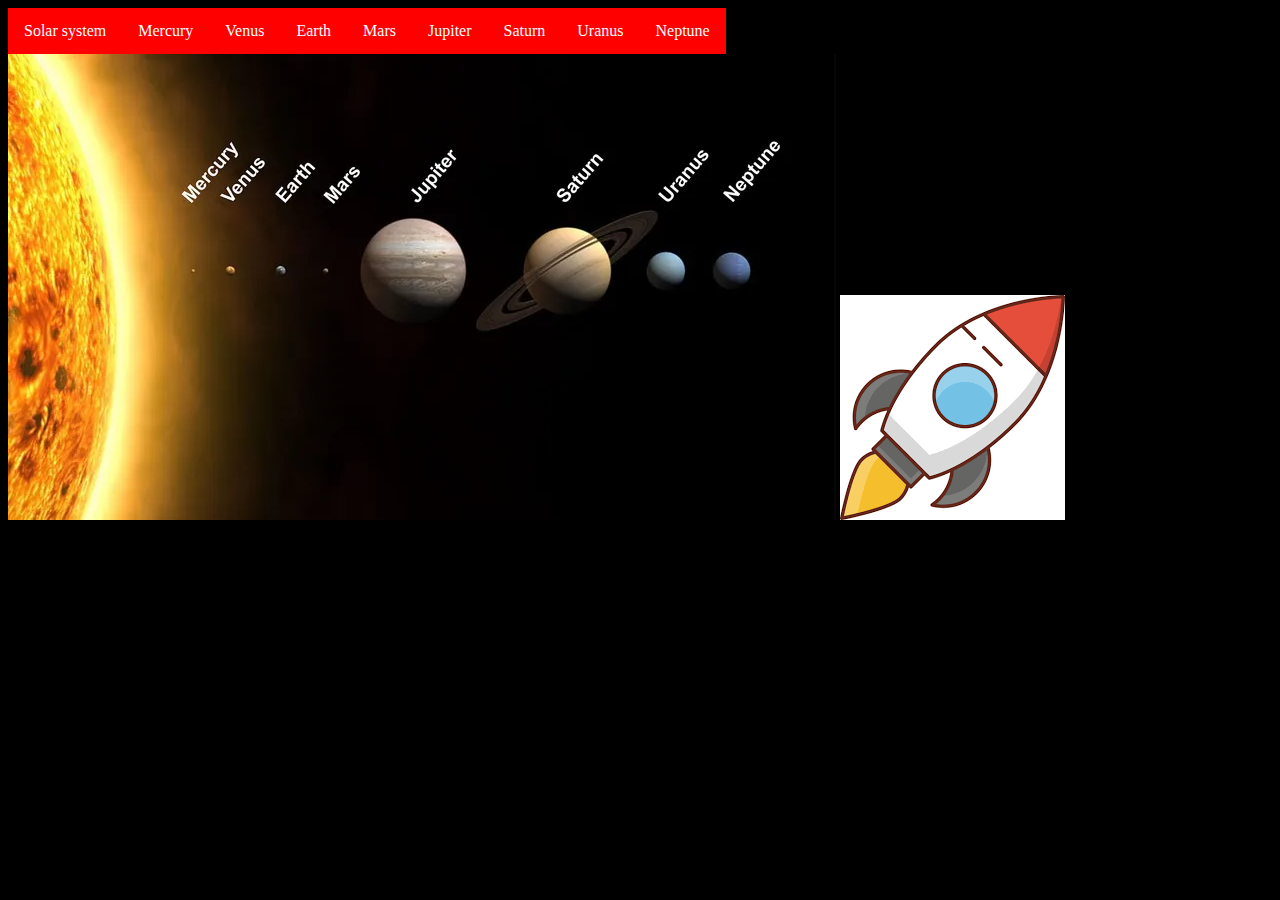
<file: index.html>
<!DOCTYPE html>
<html>
<head>
<title>Planets</title>
<meta charset="utf-8">
    <meta name="viewport" content="width=device-width, initial-scale=1">
    <title>Planets</title>
	<link rel="stylesheet" href="style.css" />
    <link href="https://cdn.jsdelivr.net/npm/bootstrap@5.2.3/dist/css/bootstrap.min.css" rel="stylesheet" integrity="sha384-rbsA2VBKQhggwzxH7pPCaAqO46MgnOM80zW1RWuH61DGLwZJEdK2Kadq2F9CUG65" crossorigin="anonymous">
  </head>
  <body class="bg">
    <script src="https://cdn.jsdelivr.net/npm/bootstrap@5.2.3/dist/js/bootstrap.bundle.min.js" integrity="sha384-kenU1KFdBIe4zVF0s0G1M5b4hcpxyD9F7jL+jjXkk+Q2h455rYXK/7HAuoJl+0I4" crossorigin="anonymous"></script>
    <ul class="nav">
      <div class="navli">
        <li><a href="index.html">Solar system</a></li>
        <li><a href="page2.html">Mercury</a></li>
        <li><a href="page3.html">Venus</a></li>
        <li><a href="page4.html">Earth</a></li>
        <li><a href="page5.html">Mars</a></li>
        <li><a href="page6.html">Jupiter</a></li>
        <li><a href="page7.html">Saturn</a></li>
        <li><a href="page8.html">Uranus</a></li>
        <li><a href="page9.html">Neptune</a></li>
      </div>
    </ul>
<img src="ss.webp" class="jm">
<a href="https://www.nasa.gov/"><img src="rocket.png"></a>
  </body>
</html>
</file>
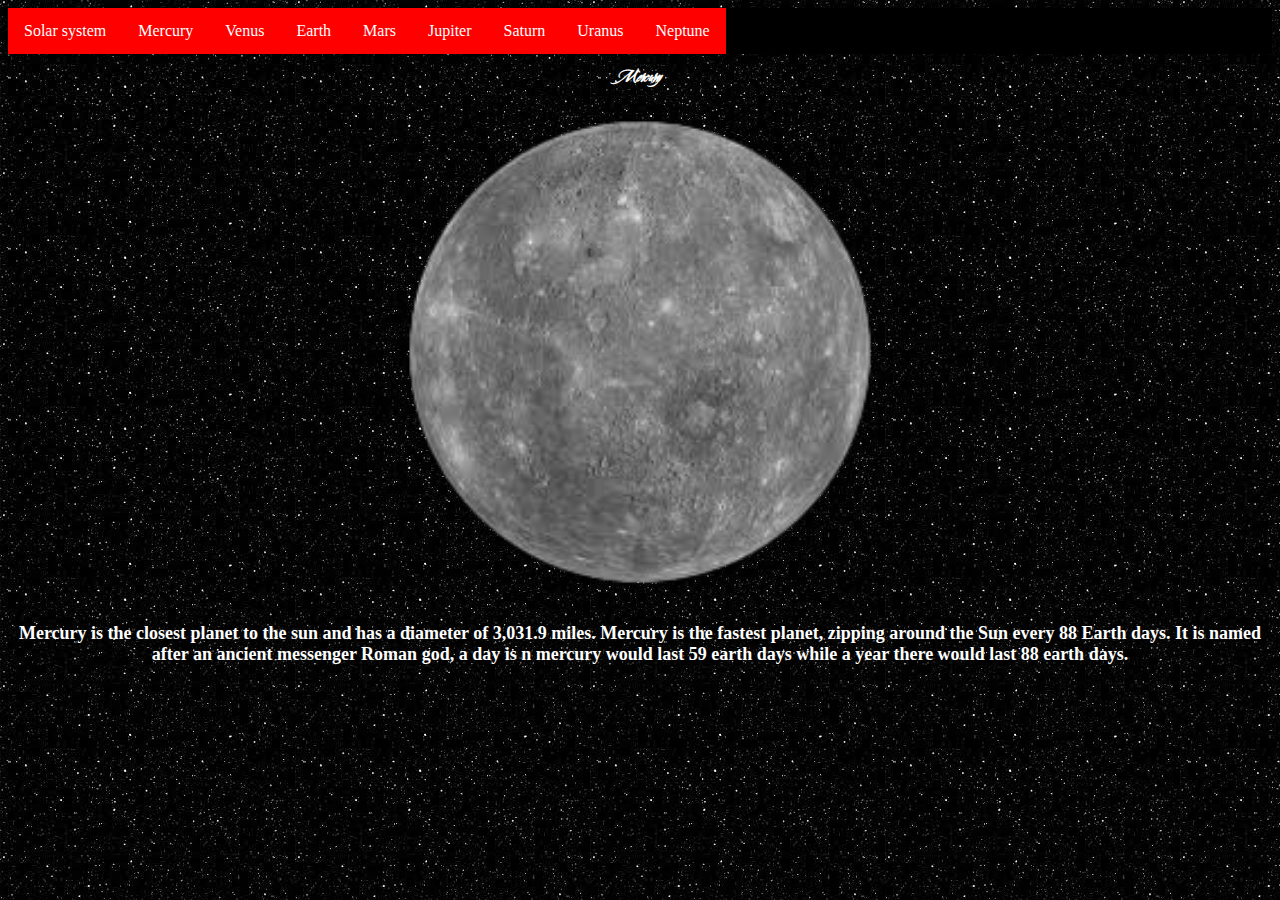
<file: page2.html>
<!DOCTYPE html>
<html>
<head>
<title>Planets</title>
<meta charset="utf-8">
    <meta name="viewport" content="width=device-width, initial-scale=1">
    <title>Planets</title>
	<link rel="stylesheet" href="style.css" />
  <link href='https://fonts.googleapis.com/css?family=Cherish' rel='stylesheet'>
    <link href="https://cdn.jsdelivr.net/npm/bootstrap@5.2.3/dist/css/bootstrap.min.css" rel="stylesheet" integrity="sha384-rbsA2VBKQhggwzxH7pPCaAqO46MgnOM80zW1RWuH61DGLwZJEdK2Kadq2F9CUG65" crossorigin="anonymous">
</head>
  <body background="stars.jpg">
    <script src="https://cdn.jsdelivr.net/npm/bootstrap@5.2.3/dist/js/bootstrap.bundle.min.js" integrity="sha384-kenU1KFdBIe4zVF0s0G1M5b4hcpxyD9F7jL+jjXkk+Q2h455rYXK/7HAuoJl+0I4" crossorigin="anonymous"></script>
    <ul class="nav">
      <div class="navli">
        <li><a href="index.html">Solar system</a></li>
        <li><a href="page2.html">Mercury</a></li>
        <li><a href="page3.html">Venus</a></li>
        <li><a href="page4.html">Earth</a></li>
        <li><a href="page5.html">Mars</a></li>
        <li><a href="page6.html">Jupiter</a></li>
        <li><a href="page7.html">Saturn</a></li>
        <li><a href="page8.html">Uranus</a></li>
        <li><a href="page9.html">Neptune</a></li>
      </div>
    </ul>
  <h1>Mercury</h1>
  <img src="Mercury.png" class="Planets">
  <p>Mercury is the closest planet to the sun and has a diameter of 3,031.9 miles. Mercury is the fastest planet, zipping around the Sun every 88 Earth days. It is named after an ancient messenger Roman god, a day is n mercury would last 59 earth days while a year there would last 88 earth days.</p>
  </body>
</html>
</file>
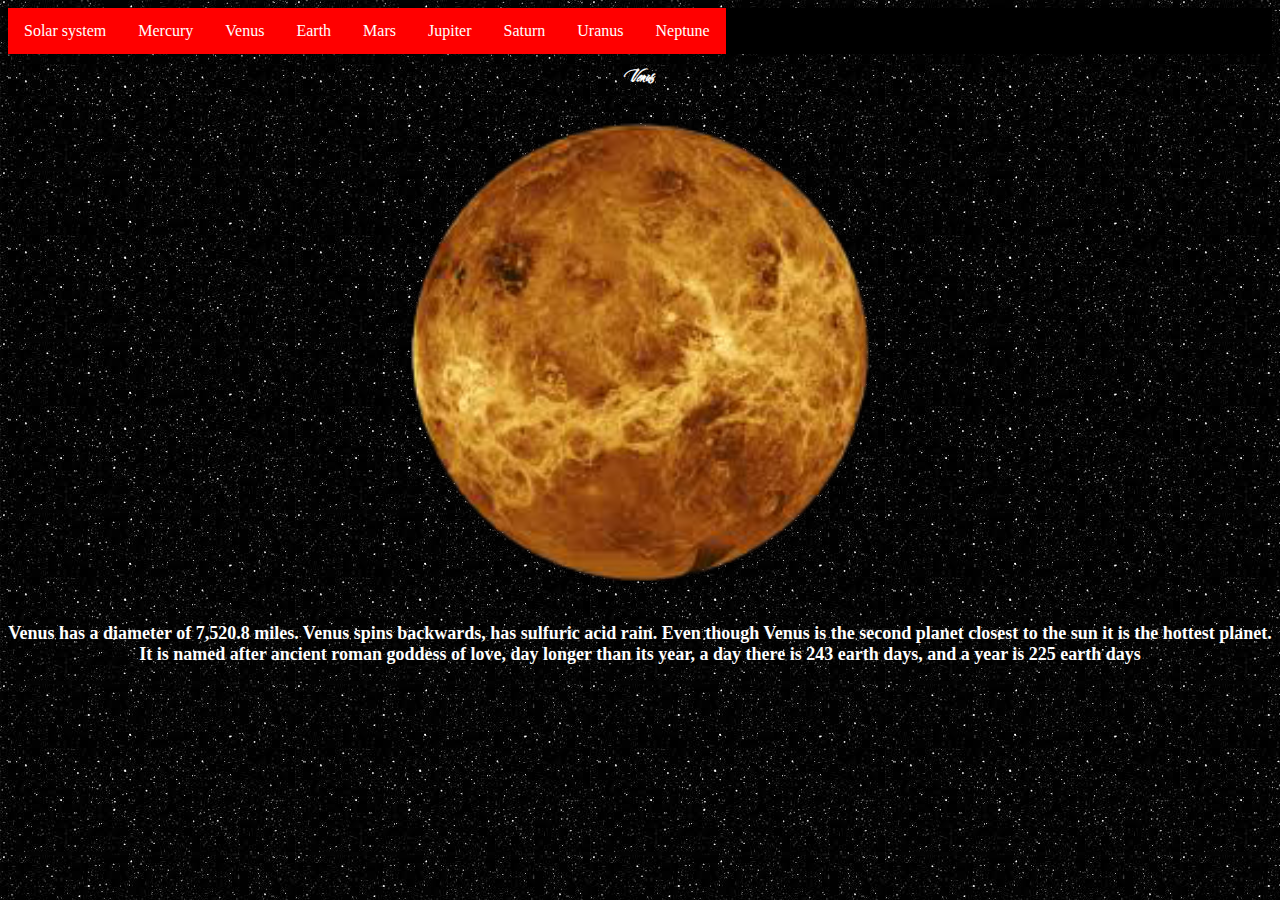
<file: page3.html>
<!DOCTYPE html>
<html>
<head>
<title>Planets</title>
<meta charset="utf-8">
    <meta name="viewport" content="width=device-width, initial-scale=1">
    <title>Planets</title>
	<link rel="stylesheet" href="style.css" />
  <link href='https://fonts.googleapis.com/css?family=Cherish' rel='stylesheet'>
    <link href="https://cdn.jsdelivr.net/npm/bootstrap@5.2.3/dist/css/bootstrap.min.css" rel="stylesheet" integrity="sha384-rbsA2VBKQhggwzxH7pPCaAqO46MgnOM80zW1RWuH61DGLwZJEdK2Kadq2F9CUG65" crossorigin="anonymous">
</head>
  <body background="stars.jpg">
    <script src="https://cdn.jsdelivr.net/npm/bootstrap@5.2.3/dist/js/bootstrap.bundle.min.js" integrity="sha384-kenU1KFdBIe4zVF0s0G1M5b4hcpxyD9F7jL+jjXkk+Q2h455rYXK/7HAuoJl+0I4" crossorigin="anonymous"></script>
    <ul class="nav">
      <div class="navli">
        <li><a href="index.html">Solar system</a></li>
        <li><a href="page2.html">Mercury</a></li>
        <li><a href="page3.html">Venus</a></li>
        <li><a href="page4.html">Earth</a></li>
        <li><a href="page5.html">Mars</a></li>
        <li><a href="page6.html">Jupiter</a></li>
        <li><a href="page7.html">Saturn</a></li>
        <li><a href="page8.html">Uranus</a></li>
        <li><a href="page9.html">Neptune</a></li>
      </div>
    </ul>
  <h1 class="Planets">Venus</h1>
  <img src="venus.png" class="Planets">
  <p>Venus has a diameter of 7,520.8 miles. Venus spins backwards, has sulfuric acid rain. Even though Venus is the second planet closest to the sun it is the hottest planet. It is named after ancient roman goddess of love, day longer than its year, a day there is 243 earth days, and a year is 225 earth days </p>
  </body>
</html>
</file>
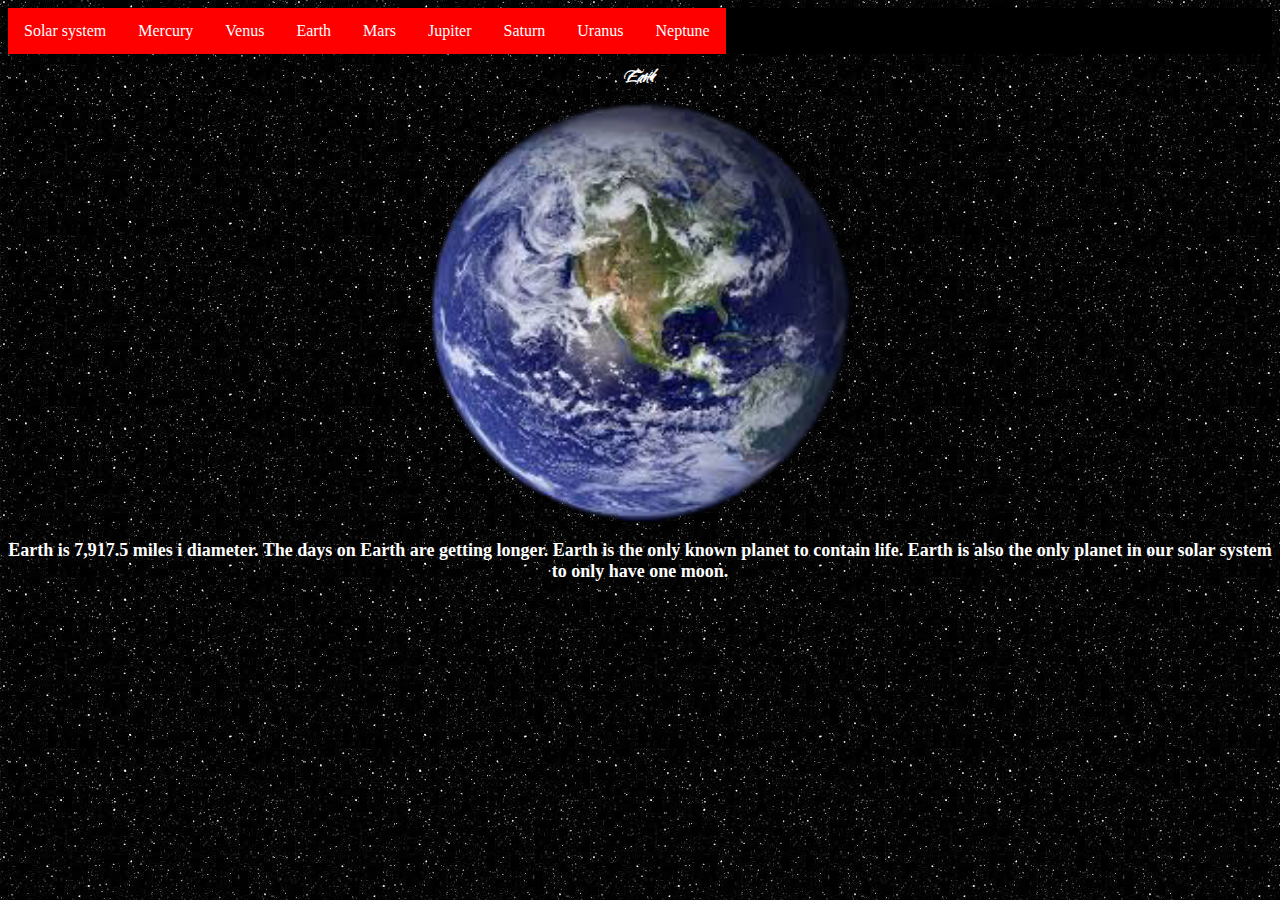
<file: page4.html>
<!DOCTYPE html>
<html>
<head>
<title>Planets</title>
<meta charset="utf-8">
    <meta name="viewport" content="width=device-width, initial-scale=1">
    <title>Planets</title>
	<link rel="stylesheet" href="style.css" />
  <link href='https://fonts.googleapis.com/css?family=Cherish' rel='stylesheet'>
    <link href="https://cdn.jsdelivr.net/npm/bootstrap@5.2.3/dist/css/bootstrap.min.css" rel="stylesheet" integrity="sha384-rbsA2VBKQhggwzxH7pPCaAqO46MgnOM80zW1RWuH61DGLwZJEdK2Kadq2F9CUG65" crossorigin="anonymous">
</head>
  <body background="stars.jpg">
    <script src="https://cdn.jsdelivr.net/npm/bootstrap@5.2.3/dist/js/bootstrap.bundle.min.js" integrity="sha384-kenU1KFdBIe4zVF0s0G1M5b4hcpxyD9F7jL+jjXkk+Q2h455rYXK/7HAuoJl+0I4" crossorigin="anonymous"></script>
    <ul class="nav">
      <div class="navli">
        <li><a href="index.html">Solar system</a></li>
        <li><a href="page2.html">Mercury</a></li>
        <li><a href="page3.html">Venus</a></li>
        <li><a href="page4.html">Earth</a></li>
        <li><a href="page5.html">Mars</a></li>
        <li><a href="page6.html">Jupiter</a></li>
        <li><a href="page7.html">Saturn</a></li>
        <li><a href="page8.html">Uranus</a></li>
        <li><a href="page9.html">Neptune</a></li>
      </div>
    </ul>
  <h1>Earth</h1>
    <img src="earth.png" class="Planets">
  <p>Earth is 7,917.5 miles i diameter. The days on Earth are getting longer. Earth is the only known planet to contain life. Earth is also the only planet in our solar system to only have one moon.</p>
  
  </body>
</html>
</file>
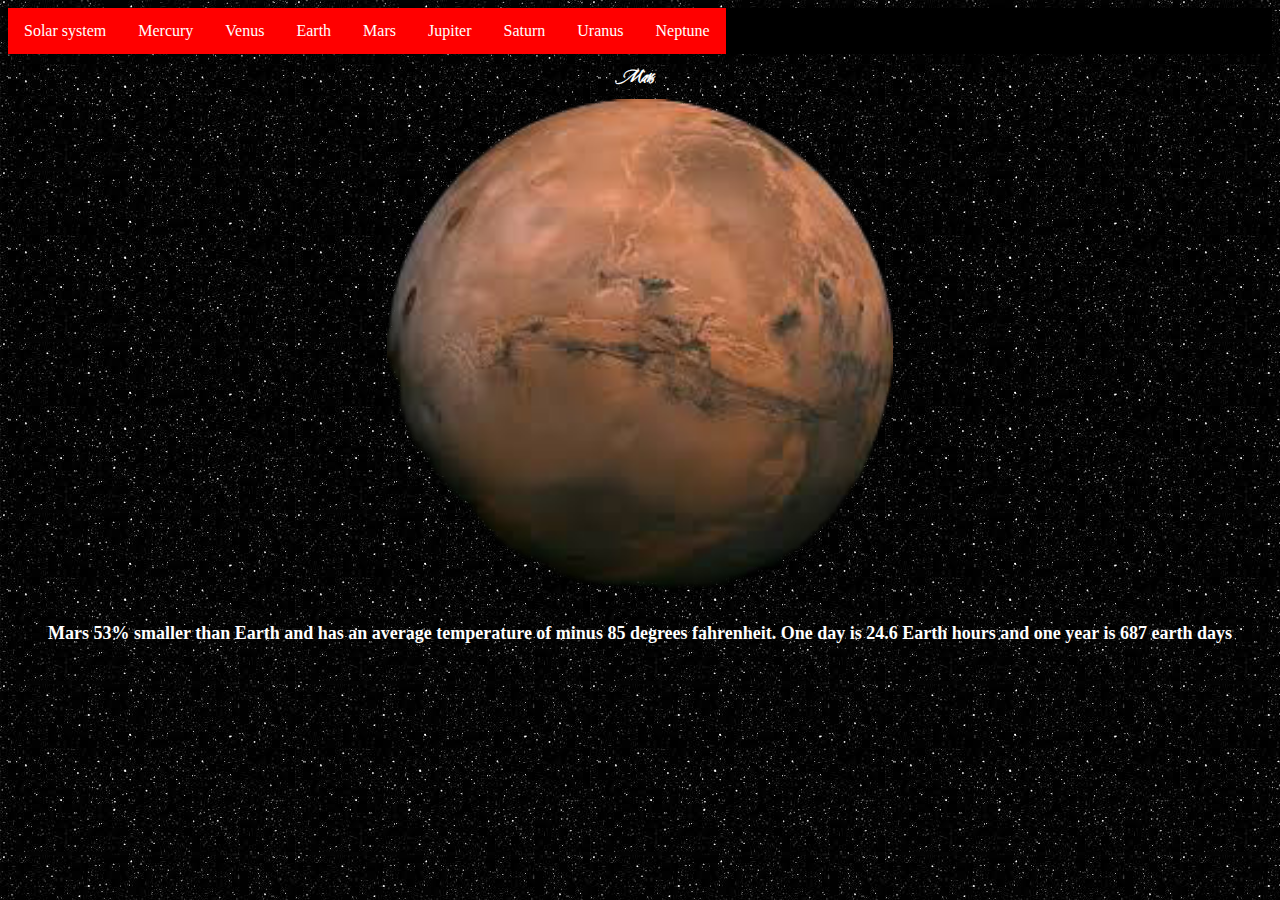
<file: page5.html>
<!DOCTYPE html>
<html>
<head>
<title>Planets</title>
<meta charset="utf-8">
    <meta name="viewport" content="width=device-width, initial-scale=1">
    <title>Planets</title>
	<link rel="stylesheet" href="style.css" />
  <link href='https://fonts.googleapis.com/css?family=Cherish' rel='stylesheet'>
    <link href="https://cdn.jsdelivr.net/npm/bootstrap@5.2.3/dist/css/bootstrap.min.css" rel="stylesheet" integrity="sha384-rbsA2VBKQhggwzxH7pPCaAqO46MgnOM80zW1RWuH61DGLwZJEdK2Kadq2F9CUG65" crossorigin="anonymous">
</head>
  <body background="stars.jpg">
    <script src="https://cdn.jsdelivr.net/npm/bootstrap@5.2.3/dist/js/bootstrap.bundle.min.js" integrity="sha384-kenU1KFdBIe4zVF0s0G1M5b4hcpxyD9F7jL+jjXkk+Q2h455rYXK/7HAuoJl+0I4" crossorigin="anonymous"></script>
    <ul class="nav">
      <div class="navli">
        <li><a href="index.html">Solar system</a></li>
        <li><a href="page2.html">Mercury</a></li>
        <li><a href="page3.html">Venus</a></li>
        <li><a href="page4.html">Earth</a></li>
        <li><a href="page5.html">Mars</a></li>
        <li><a href="page6.html">Jupiter</a></li>
        <li><a href="page7.html">Saturn</a></li>
        <li><a href="page8.html">Uranus</a></li>
        <li><a href="page9.html">Neptune</a></li>
      </div>
    </ul>
  <h1>Mars</h1>
  <img src="mars.png" class="Planets">
  <p>Mars 53% smaller than Earth and has an average temperature of minus 85 degrees fahrenheit. One day is 24.6 Earth hours and one year is 687 earth days</p>
  </body>
</html>
</file>
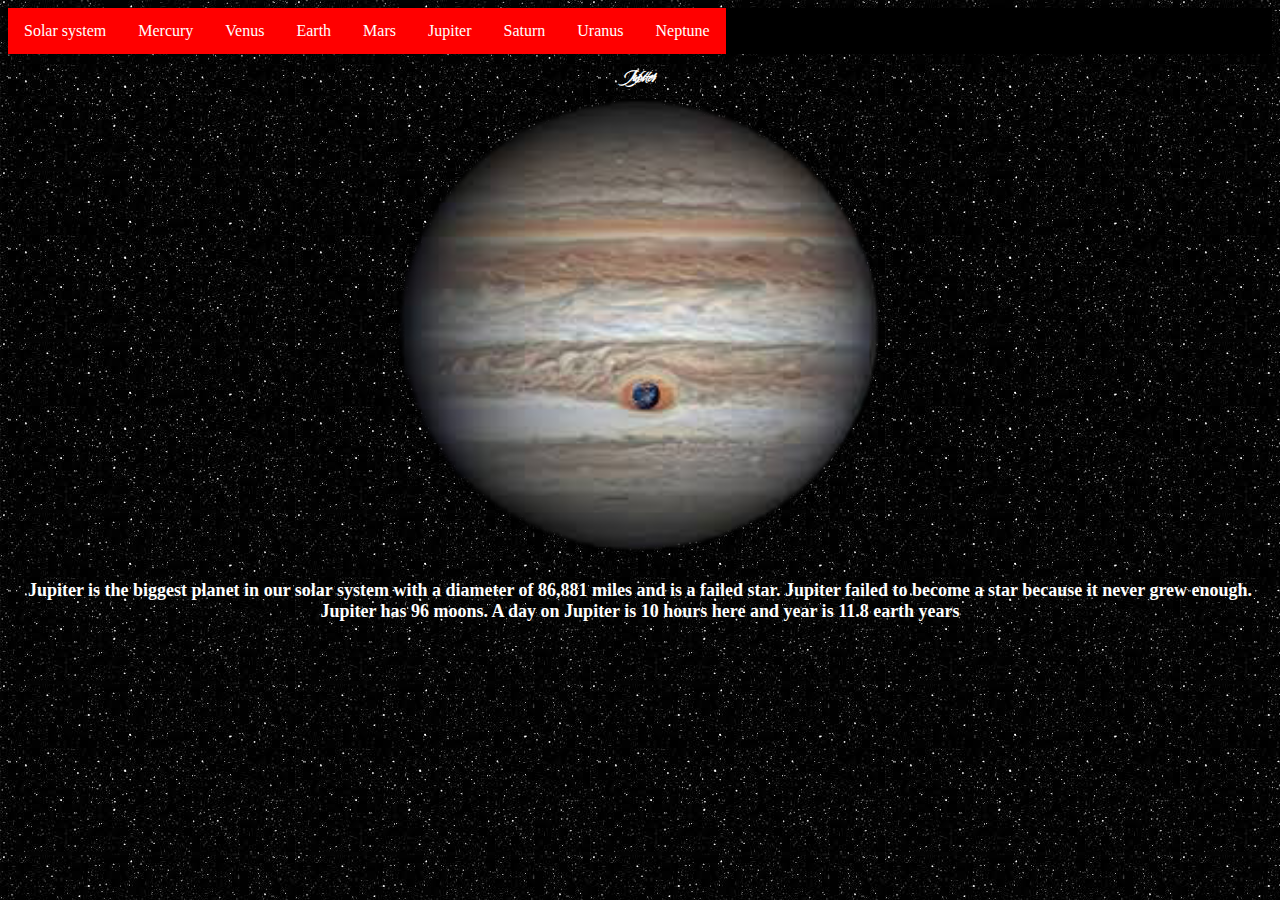
<file: page6.html>
<!DOCTYPE html>
<html>
<head>
<title>Planets</title>
<meta charset="utf-8">
    <meta name="viewport" content="width=device-width, initial-scale=1">
    <title>Planets</title>
	<link rel="stylesheet" href="style.css" />
  <link href='https://fonts.googleapis.com/css?family=Cherish' rel='stylesheet'>
    <link href="https://cdn.jsdelivr.net/npm/bootstrap@5.2.3/dist/css/bootstrap.min.css" rel="stylesheet" integrity="sha384-rbsA2VBKQhggwzxH7pPCaAqO46MgnOM80zW1RWuH61DGLwZJEdK2Kadq2F9CUG65" crossorigin="anonymous">
</head>
  <body background="stars.jpg">
    <script src="https://cdn.jsdelivr.net/npm/bootstrap@5.2.3/dist/js/bootstrap.bundle.min.js" integrity="sha384-kenU1KFdBIe4zVF0s0G1M5b4hcpxyD9F7jL+jjXkk+Q2h455rYXK/7HAuoJl+0I4" crossorigin="anonymous"></script>
    <ul class="nav">
      <div class="navli">
        <li><a href="index.html">Solar system</a></li>
        <li><a href="page2.html">Mercury</a></li>
        <li><a href="page3.html">Venus</a></li>
        <li><a href="page4.html">Earth</a></li>
        <li><a href="page5.html">Mars</a></li>
        <li><a href="page6.html">Jupiter</a></li>
        <li><a href="page7.html">Saturn</a></li>
        <li><a href="page8.html">Uranus</a></li>
        <li><a href="page9.html">Neptune</a></li>
      </div>
    </ul>
  <h1>Jupiter</h1>
  <img src="jupiter.png" class="Planets">
  <p>Jupiter is the biggest planet in our solar system with a diameter of 86,881 miles and is a failed star. Jupiter failed to become a star because it never grew enough. Jupiter has 96 moons. A day on Jupiter is 10 hours here and year is 11.8 earth years</p>
  </body>
</html>
</file>
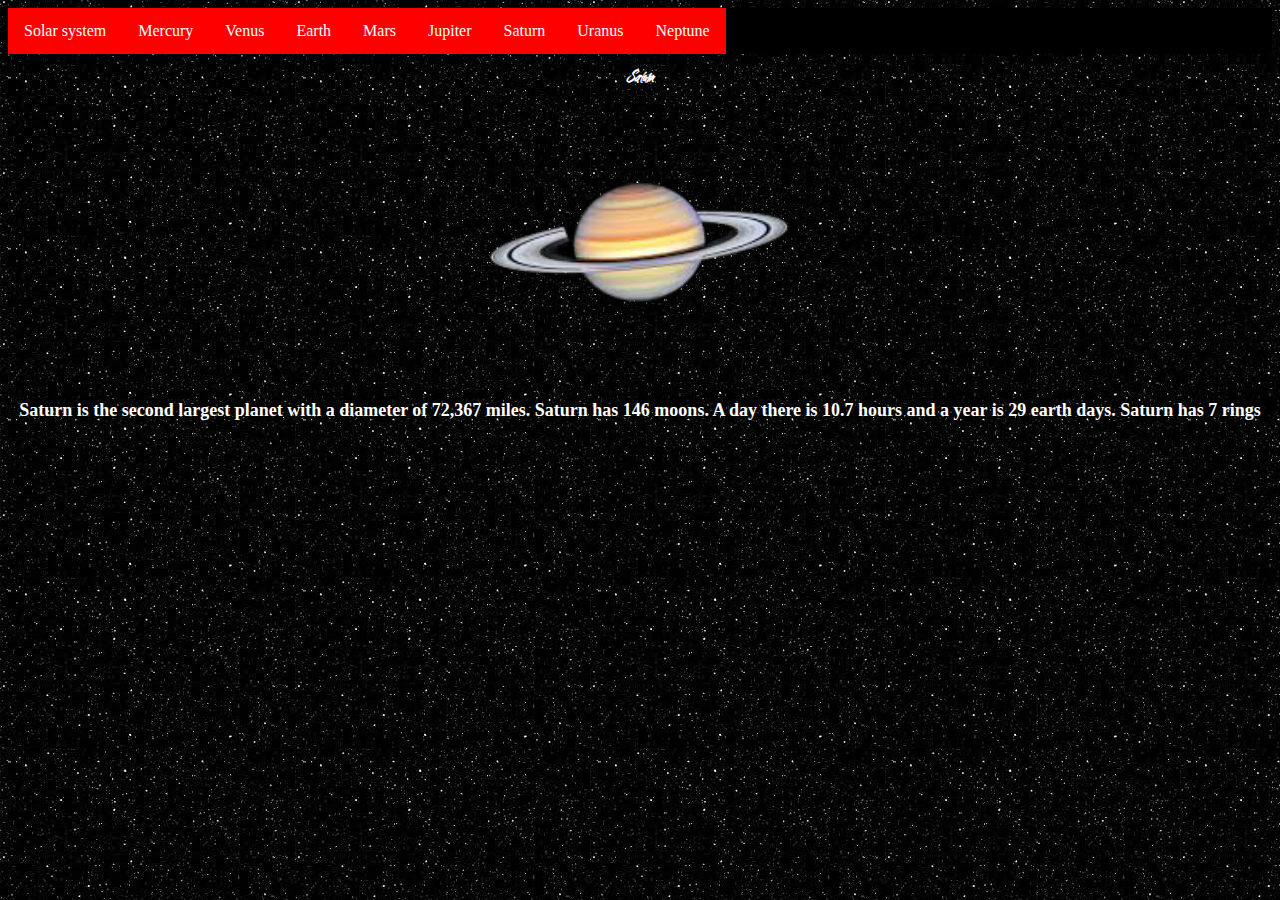
<file: page7.html>
<!DOCTYPE html>
<html>
<head>
<title>Planets</title>
<meta charset="utf-8">
    <meta name="viewport" content="width=device-width, initial-scale=1">
    <title>Planets</title>
	<link rel="stylesheet" href="style.css" />
  <link href='https://fonts.googleapis.com/css?family=Cherish' rel='stylesheet'>
    <link href="https://cdn.jsdelivr.net/npm/bootstrap@5.2.3/dist/css/bootstrap.min.css" rel="stylesheet" integrity="sha384-rbsA2VBKQhggwzxH7pPCaAqO46MgnOM80zW1RWuH61DGLwZJEdK2Kadq2F9CUG65" crossorigin="anonymous">
</head>
  <body background="stars.jpg">
    <script src="https://cdn.jsdelivr.net/npm/bootstrap@5.2.3/dist/js/bootstrap.bundle.min.js" integrity="sha384-kenU1KFdBIe4zVF0s0G1M5b4hcpxyD9F7jL+jjXkk+Q2h455rYXK/7HAuoJl+0I4" crossorigin="anonymous"></script>
    <ul class="nav">
      <div class="navli">
        <li><a href="index.html">Solar system</a></li>
        <li><a href="page2.html">Mercury</a></li>
        <li><a href="page3.html">Venus</a></li>
        <li><a href="page4.html">Earth</a></li>
        <li><a href="page5.html">Mars</a></li>
        <li><a href="page6.html">Jupiter</a></li>
        <li><a href="page7.html">Saturn</a></li>
        <li><a href="page8.html">Uranus</a></li>
        <li><a href="page9.html">Neptune</a></li>
      </div>
    </ul>
  <h1>Saturn</h1>
  <img src="saturn.png" class="Planets">
  <p>Saturn is the second largest planet with a diameter of 72,367 miles. Saturn has 146 moons. A day there is 10.7 hours and a year is 29 earth days. Saturn has 7 rings</p>
  </body>
</html>
</file>
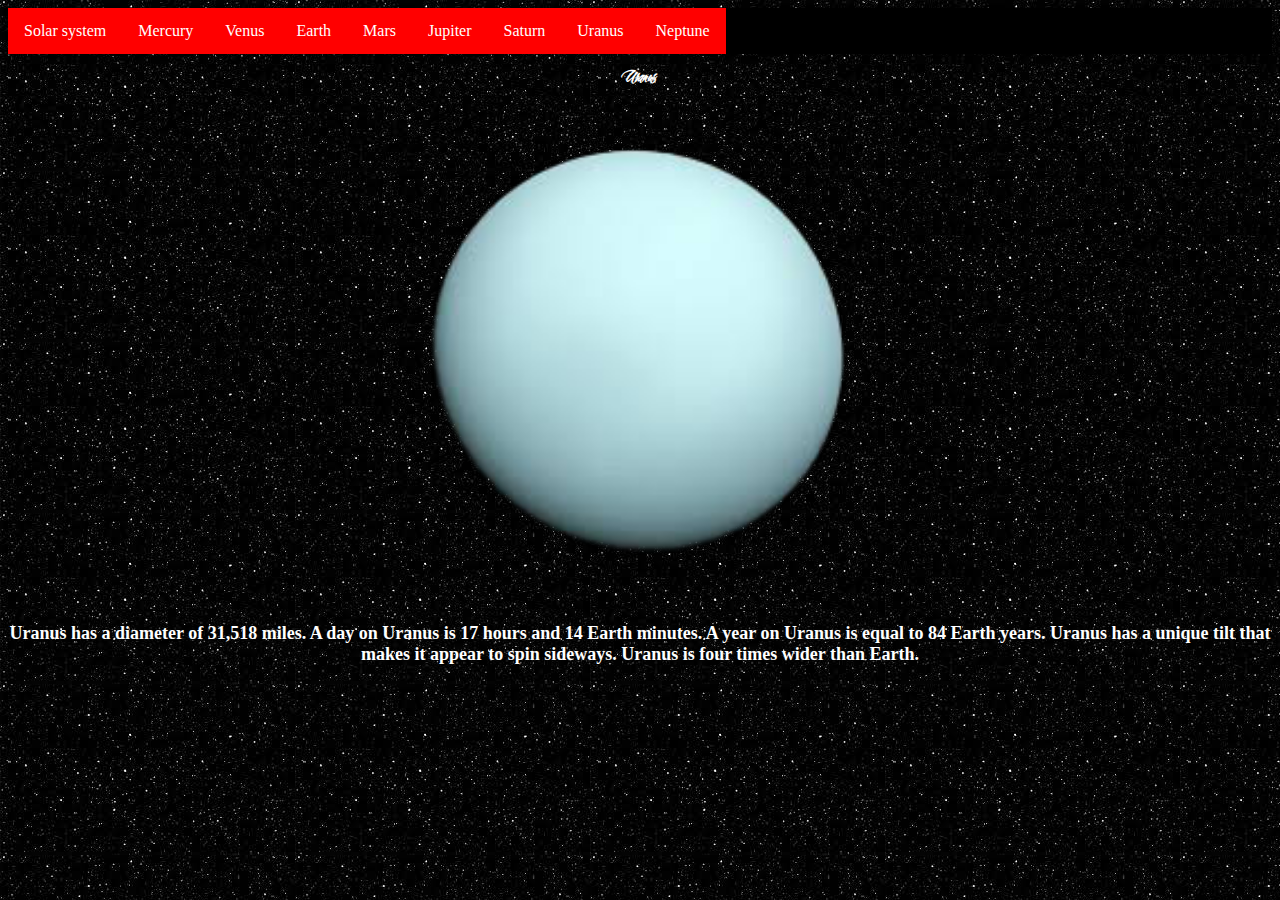
<file: page8.html>
<!DOCTYPE html>
<html>
<head>
<title>Planets</title>
<meta charset="utf-8">
    <meta name="viewport" content="width=device-width, initial-scale=1">
    <title>Planets</title>
	<link rel="stylesheet" href="style.css" />
  <link href='https://fonts.googleapis.com/css?family=Cherish' rel='stylesheet'>
    <link href="https://cdn.jsdelivr.net/npm/bootstrap@5.2.3/dist/css/bootstrap.min.css" rel="stylesheet" integrity="sha384-rbsA2VBKQhggwzxH7pPCaAqO46MgnOM80zW1RWuH61DGLwZJEdK2Kadq2F9CUG65" crossorigin="anonymous">
</head>
  <body background="stars.jpg">
    <script src="https://cdn.jsdelivr.net/npm/bootstrap@5.2.3/dist/js/bootstrap.bundle.min.js" integrity="sha384-kenU1KFdBIe4zVF0s0G1M5b4hcpxyD9F7jL+jjXkk+Q2h455rYXK/7HAuoJl+0I4" crossorigin="anonymous"></script>
    <ul class="nav">
      <div class="navli">
        <li><a href="index.html">Solar system</a></li>
        <li><a href="page2.html">Mercury</a></li>
        <li><a href="page3.html">Venus</a></li>
        <li><a href="page4.html">Earth</a></li>
        <li><a href="page5.html">Mars</a></li>
        <li><a href="page6.html">Jupiter</a></li>
        <li><a href="page7.html">Saturn</a></li>
        <li><a href="page8.html">Uranus</a></li>
        <li><a href="page9.html">Neptune</a></li>
      </div>
    </ul>
  <h1>Uranus</h1>
  <img src="uranus.png" class="Planets">
  <p> Uranus has a diameter of 31,518 miles. A day on Uranus is 17 hours and 14 Earth minutes. A year on Uranus is equal to 84 Earth years. Uranus has a unique tilt that makes it appear to spin sideways. Uranus is four times wider than Earth.</p>
  </body>
</html>
</file>
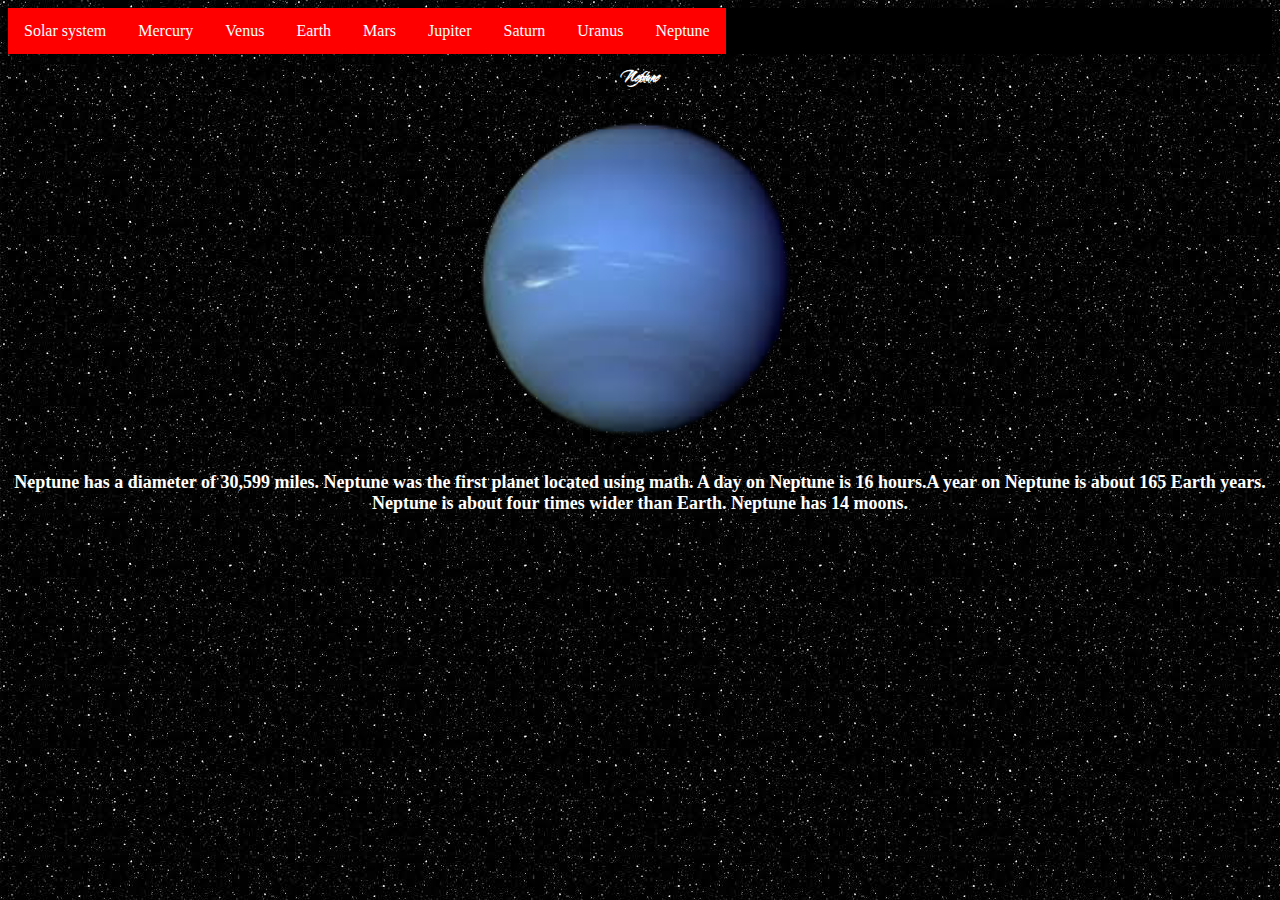
<file: page9.html>
<!DOCTYPE html>
<html>
<head>
<title>Planets</title>
<meta charset="utf-8">
    <meta name="viewport" content="width=device-width, initial-scale=1">
    <title>Planets</title>
	<link rel="stylesheet" href="style.css" />
  <link href='https://fonts.googleapis.com/css?family=Cherish' rel='stylesheet'>
    <link href="https://cdn.jsdelivr.net/npm/bootstrap@5.2.3/dist/css/bootstrap.min.css" rel="stylesheet" integrity="sha384-rbsA2VBKQhggwzxH7pPCaAqO46MgnOM80zW1RWuH61DGLwZJEdK2Kadq2F9CUG65" crossorigin="anonymous">
</head>
  <body background="stars.jpg">
    <script src="https://cdn.jsdelivr.net/npm/bootstrap@5.2.3/dist/js/bootstrap.bundle.min.js" integrity="sha384-kenU1KFdBIe4zVF0s0G1M5b4hcpxyD9F7jL+jjXkk+Q2h455rYXK/7HAuoJl+0I4" crossorigin="anonymous"></script>
    <ul class="nav">
      <div class="navli">
        <li><a href="index.html">Solar system</a></li>
        <li><a href="page2.html">Mercury</a></li>
        <li><a href="page3.html">Venus</a></li>
        <li><a href="page4.html">Earth</a></li>
        <li><a href="page5.html">Mars</a></li>
        <li><a href="page6.html">Jupiter</a></li>
        <li><a href="page7.html">Saturn</a></li>
        <li><a href="page8.html">Uranus</a></li>
        <li><a href="page9.html">Neptune</a></li>
      </div>
    </ul>
  <h1>Neptune</h1>
  <img src="neptune.png" class="Planets">
  <p>Neptune has a diameter of 30,599 miles. Neptune was the first planet located using math. A day on Neptune is 16 hours.A year on Neptune is about 165 Earth years. Neptune is about four times wider than Earth. Neptune has 14 moons.</p>
  </body>
</html>
</file>
<file: style.css>
.nav {
    text-align: center;
    list-style-type: none;
    margin: 0;
    padding: 0;
    overflow: hidden;
    background-color: black;
  }
  
  .navli li {
    float: left;
  }
  
  .navli li a {
    display: block;
    color: white;
    background-color: red;
    text-align: center;
    padding: 14px 16px;
    text-decoration: none;
  }
  
  .navli li a:hover {
    background-color: #272b2b;
  }

  .re {
    background-repeat: no-repeat;
    width: 100%;
    height: 100%;
    background-position: inherit;
  }
h1 {
font-size: large;
color: rgb(255, 255, 255);
font-family: cherish;
text-align: center;
font-weight: bolder;
  }
.Planets {
  width: 40%;
  margin-left: auto;
  margin-right: auto;
  display: block;
}
p {
  color: white;
  text-align: center;
  font-size: large;
  font-weight: bold;
}
.bg {
  background-color: black;
}
</file>
